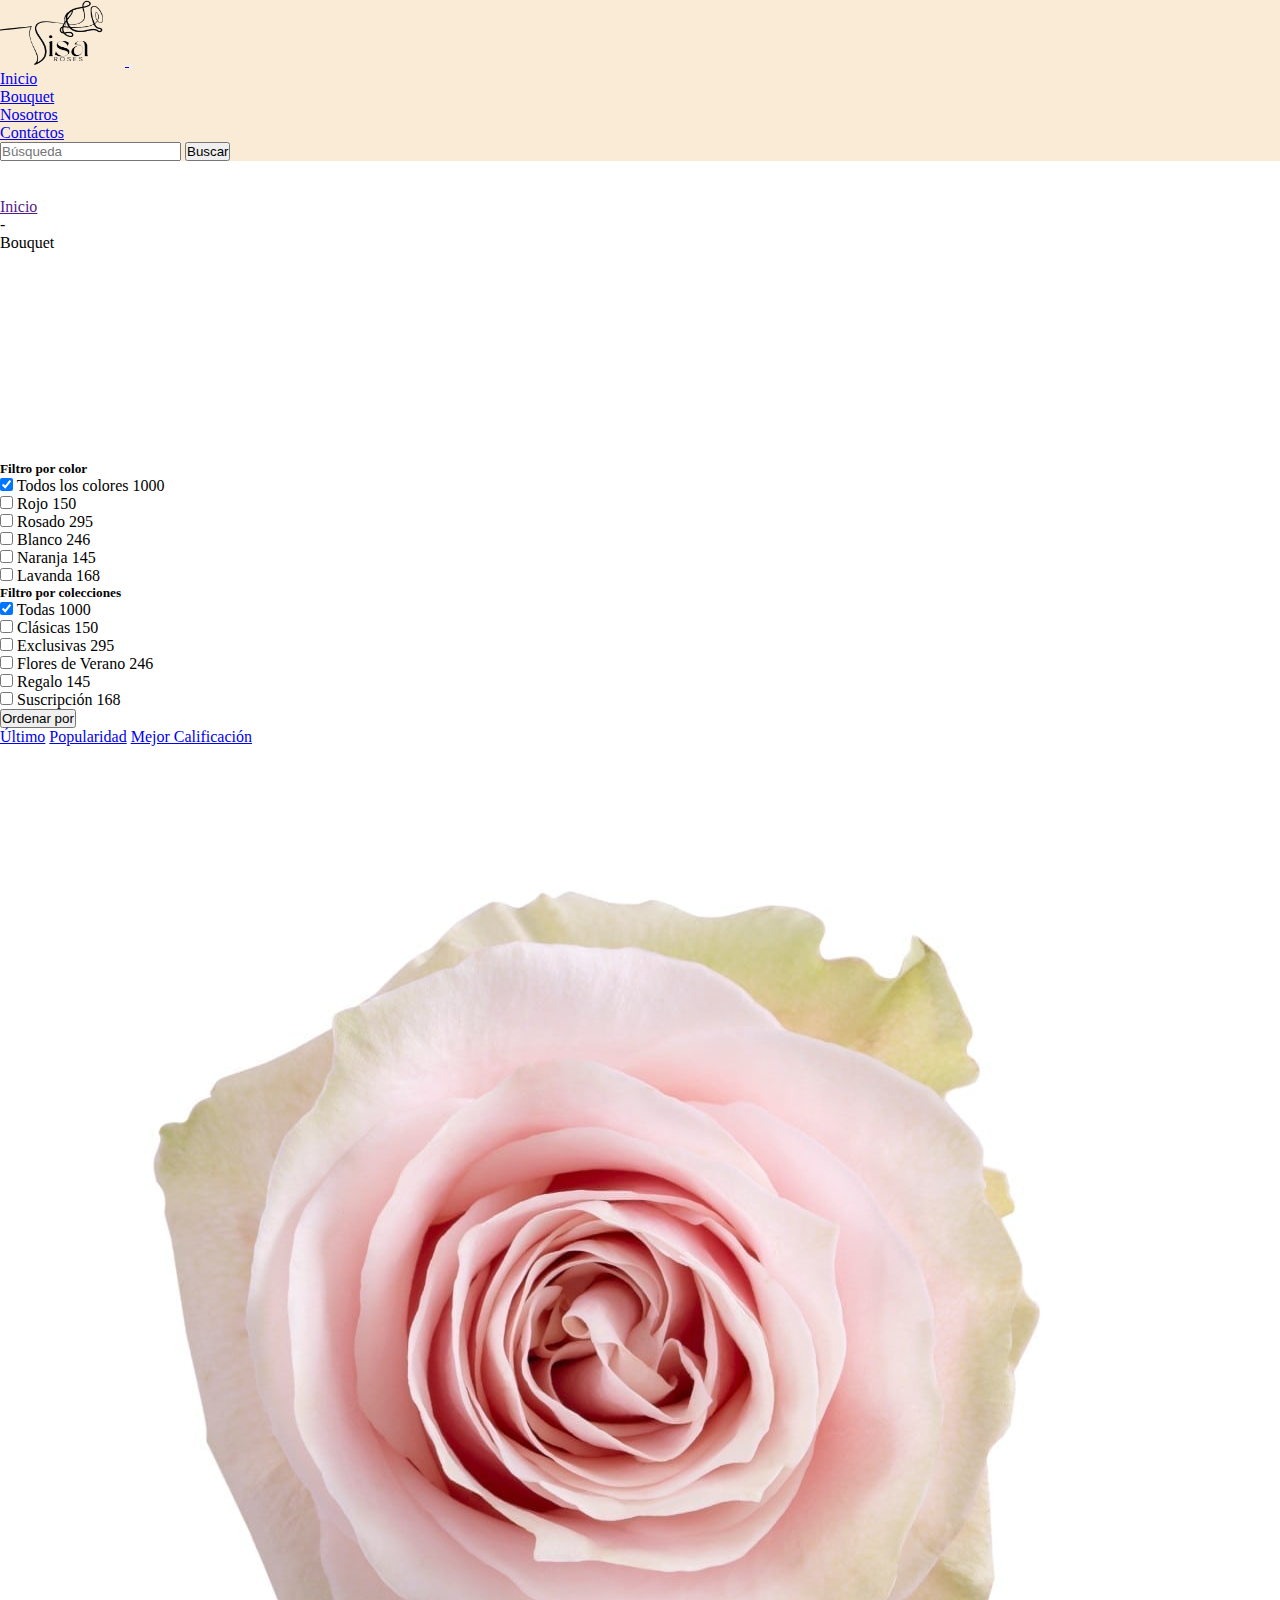
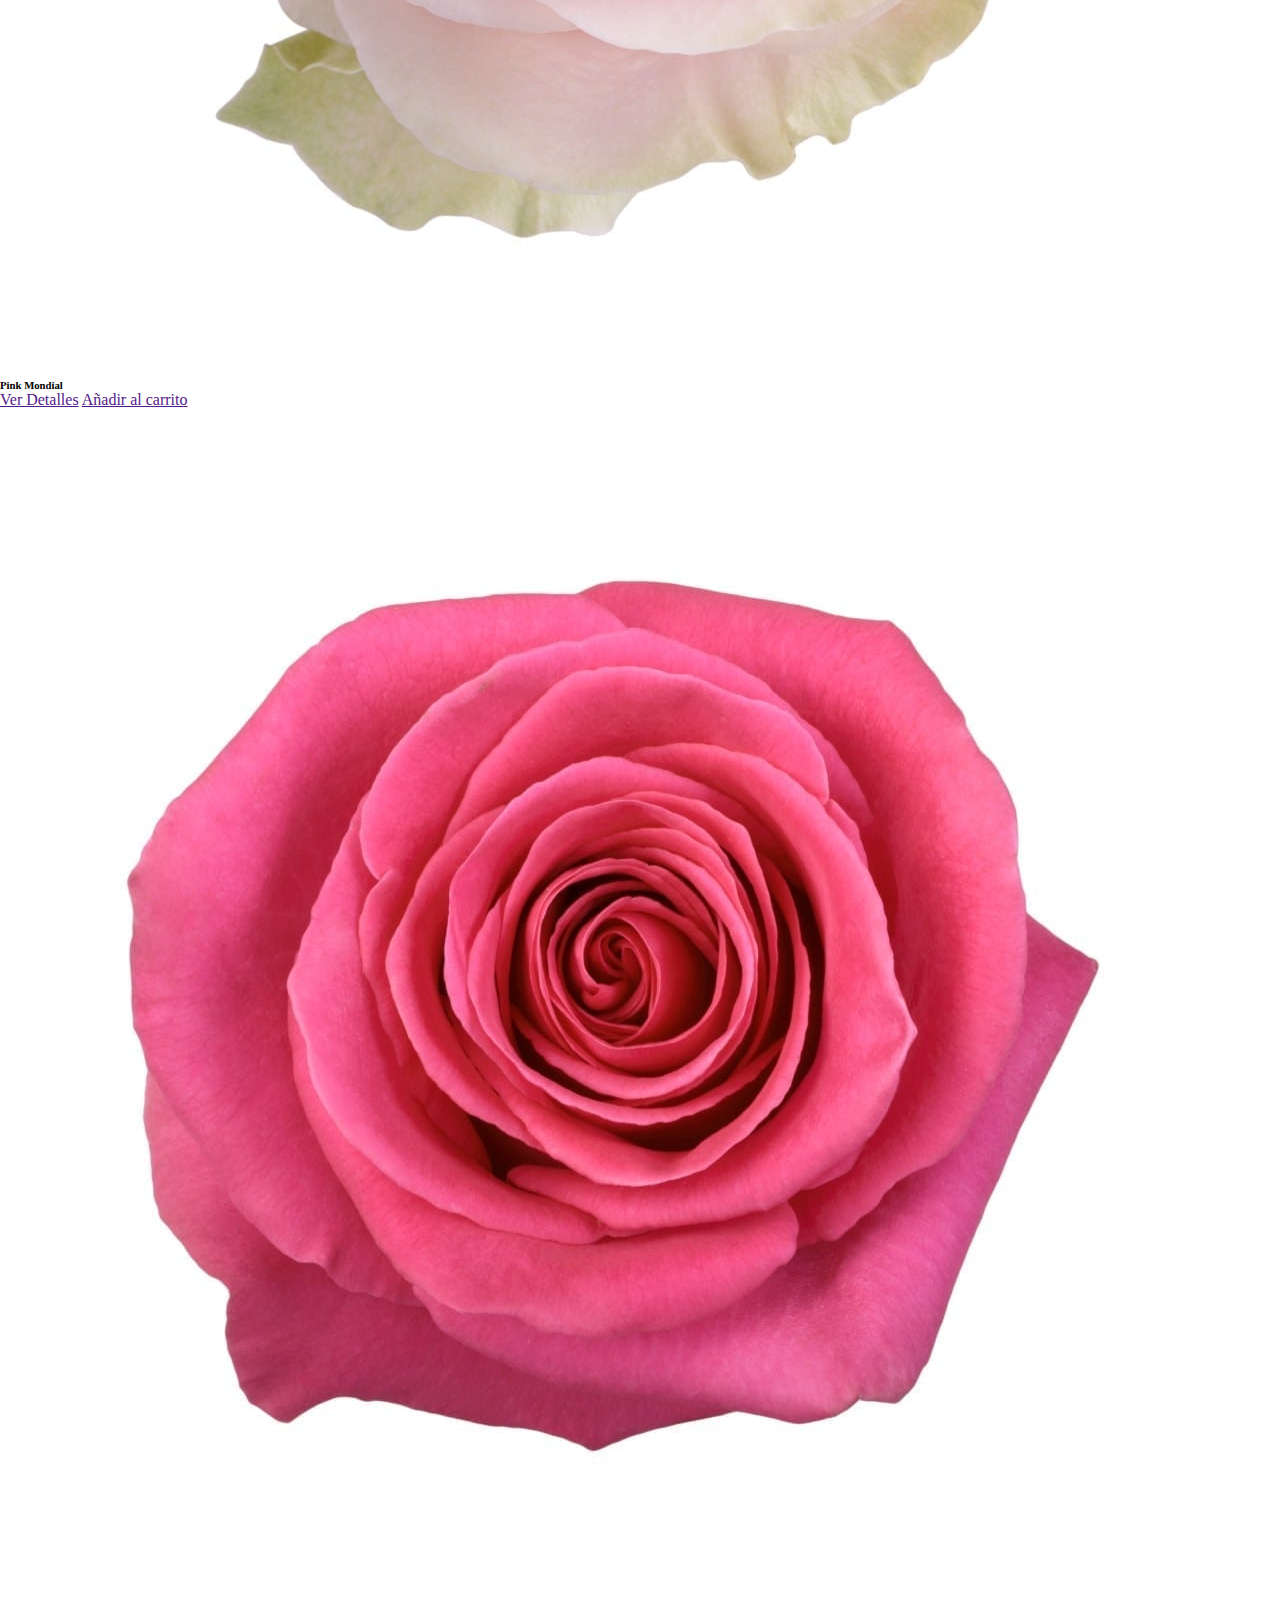
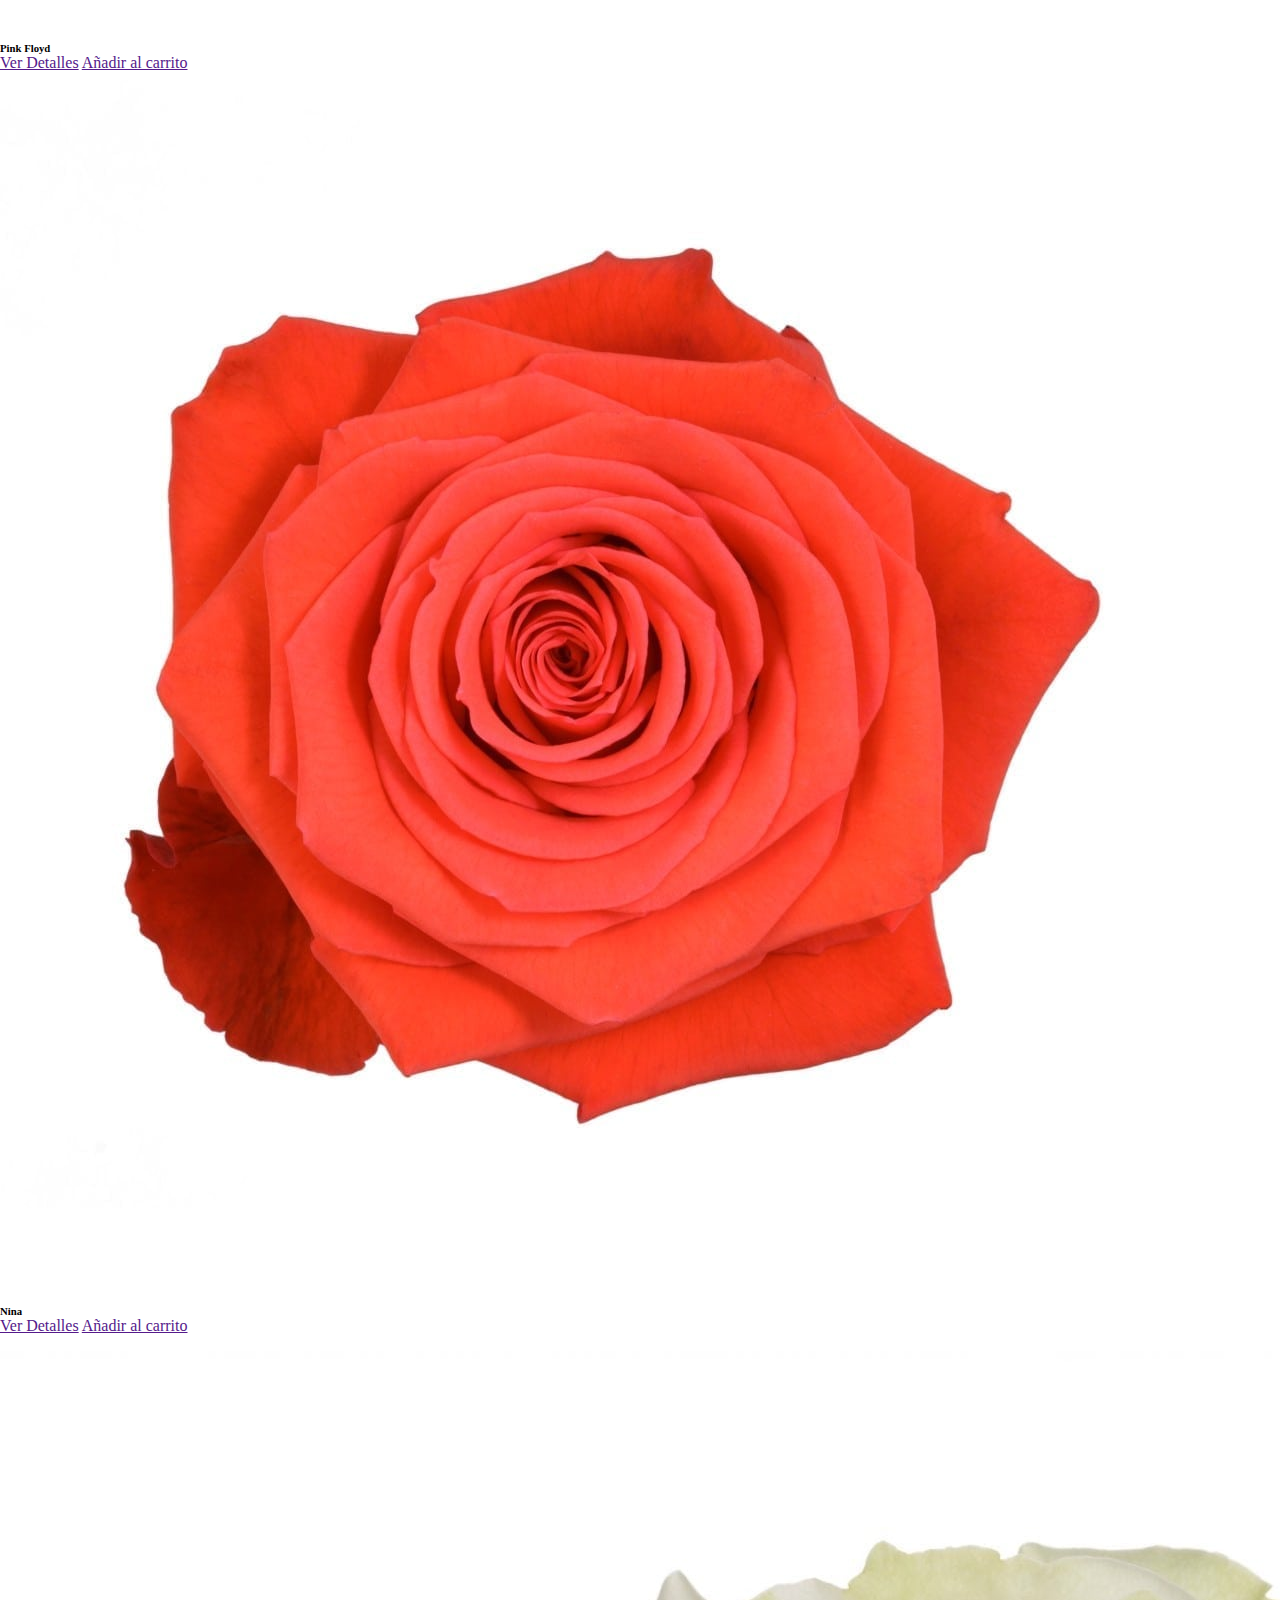
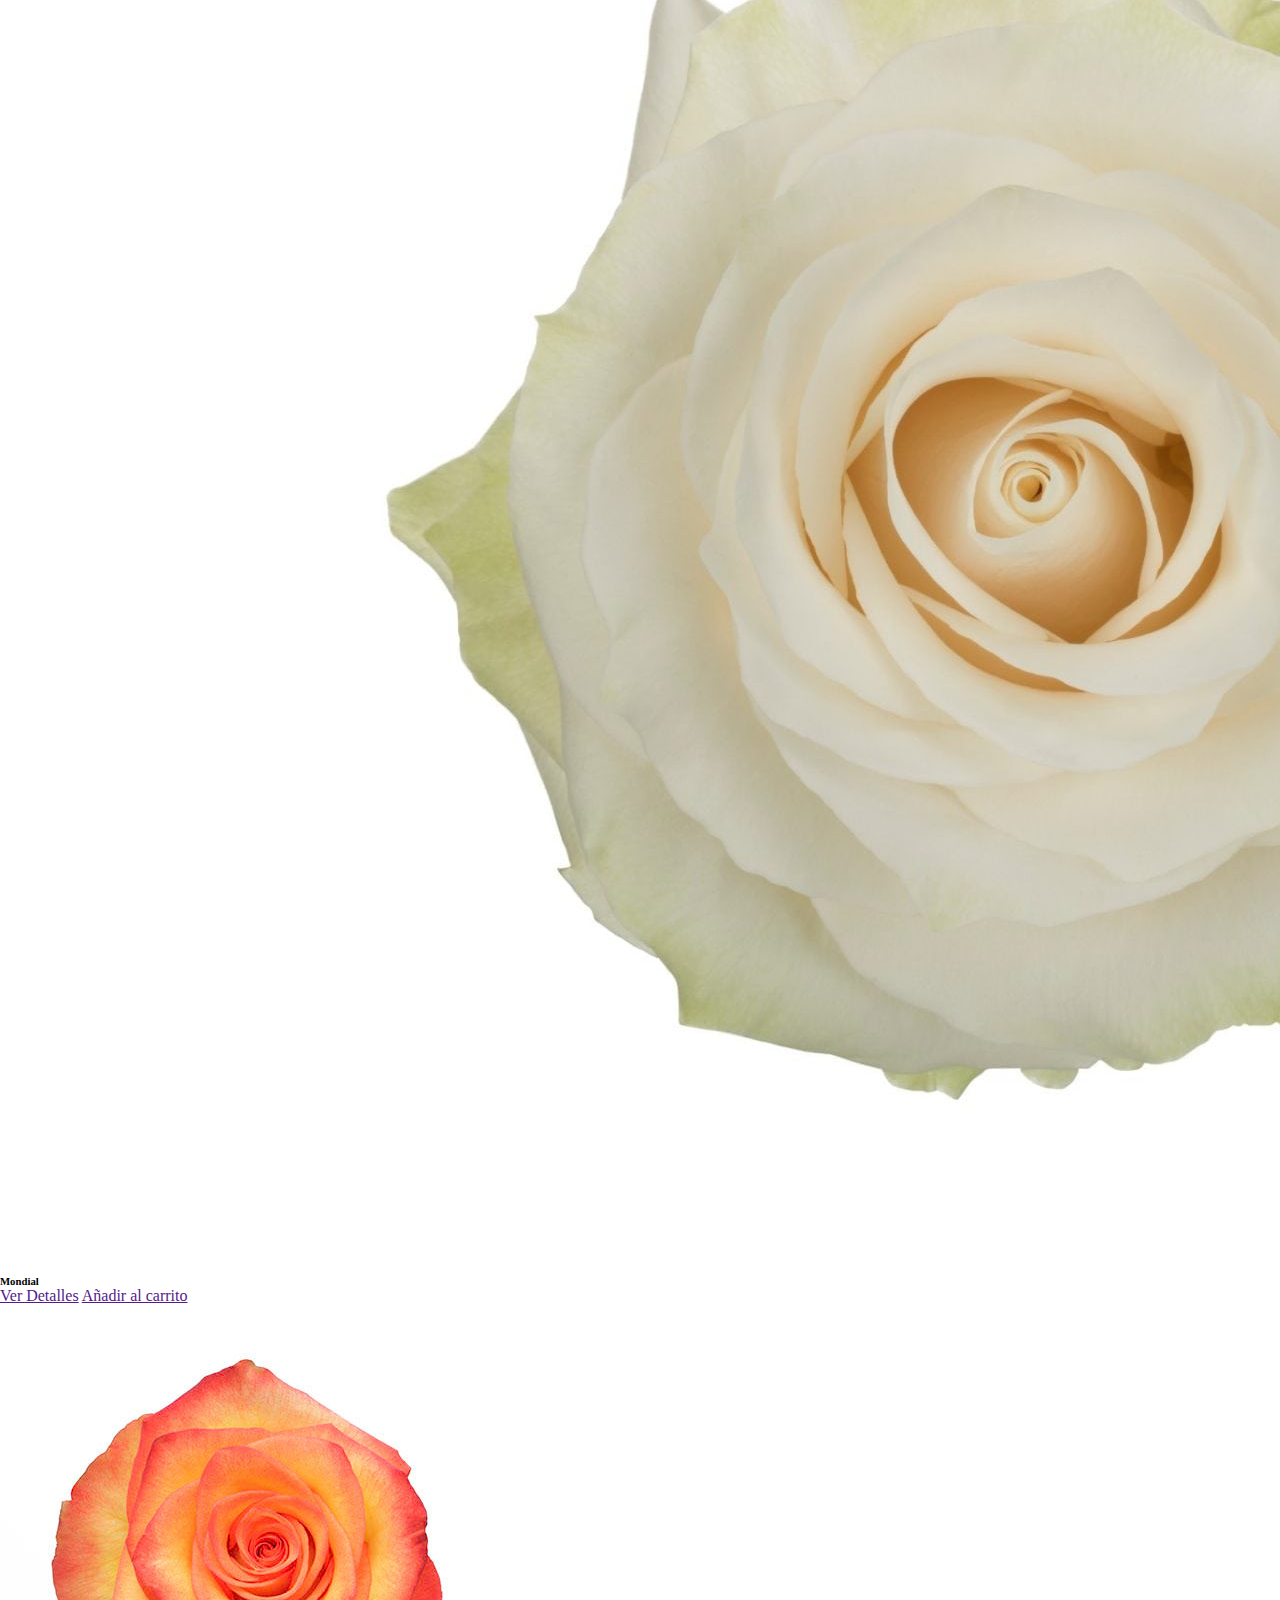
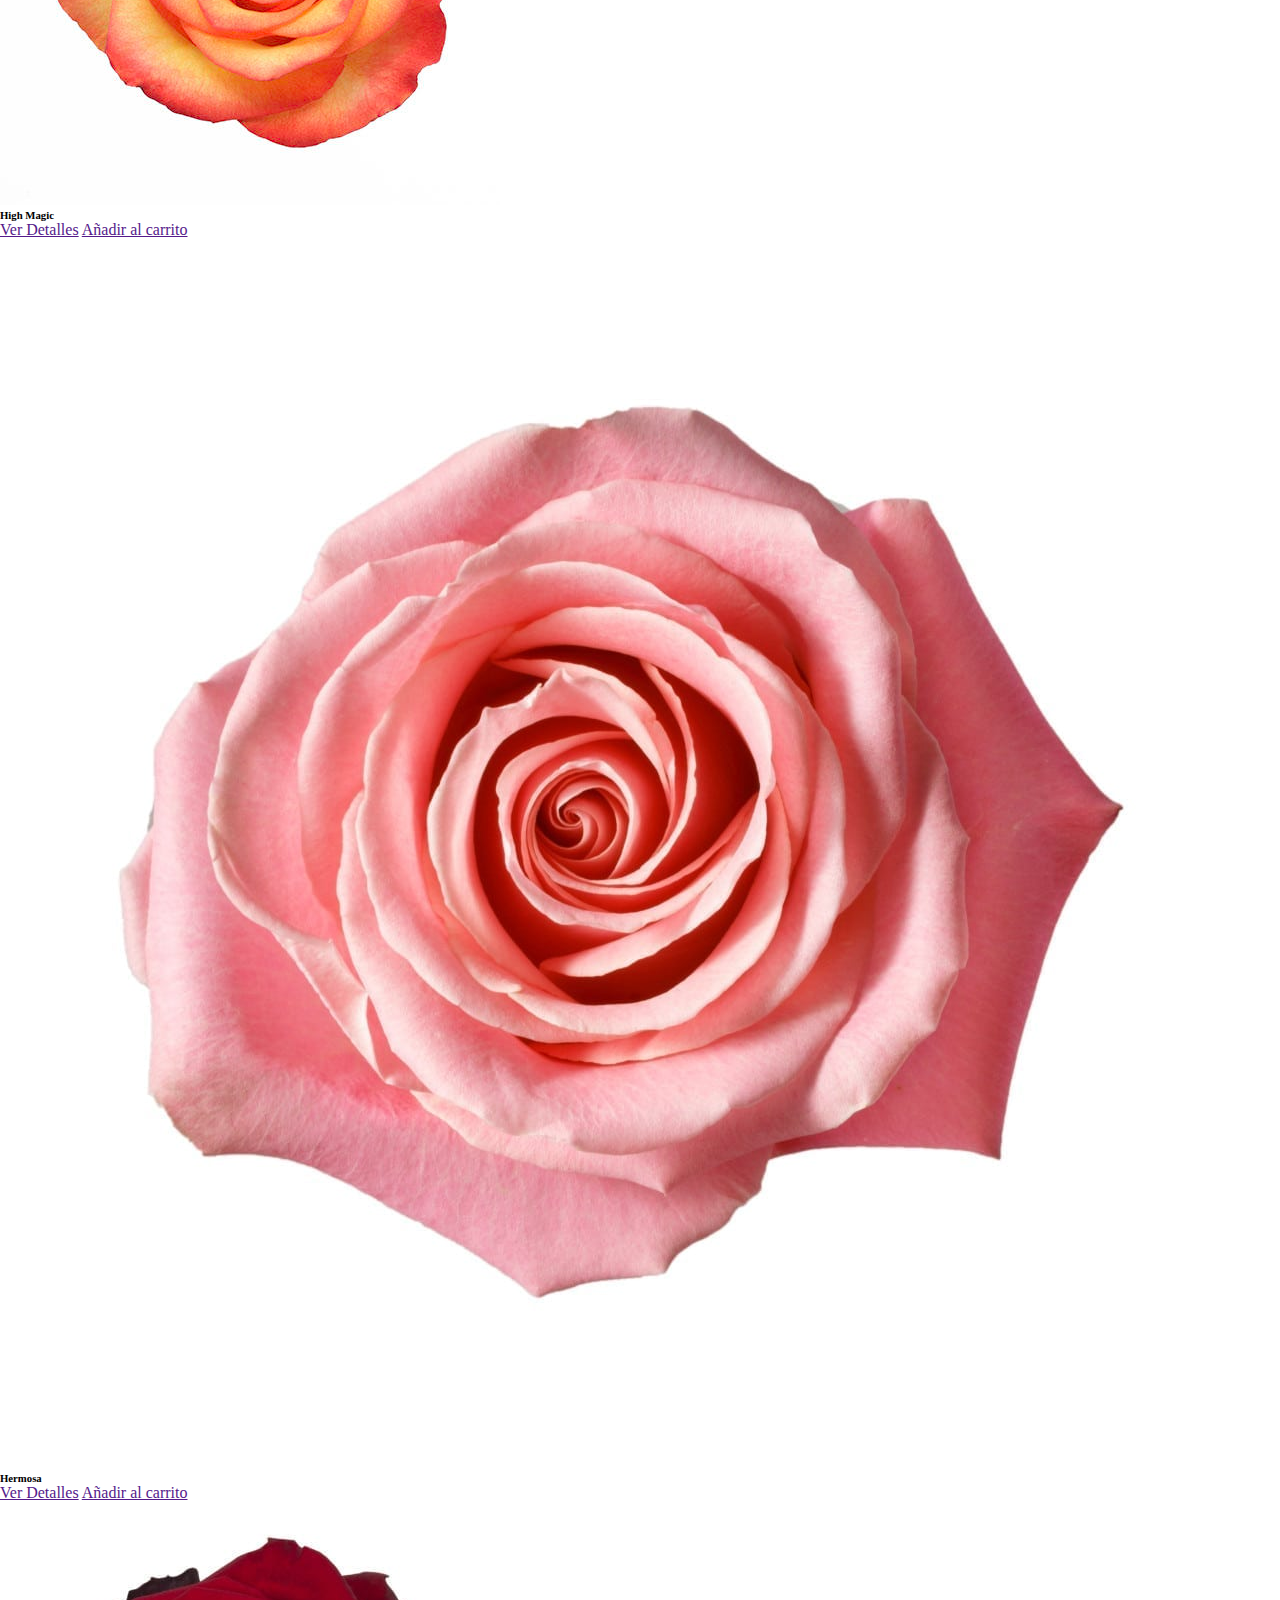
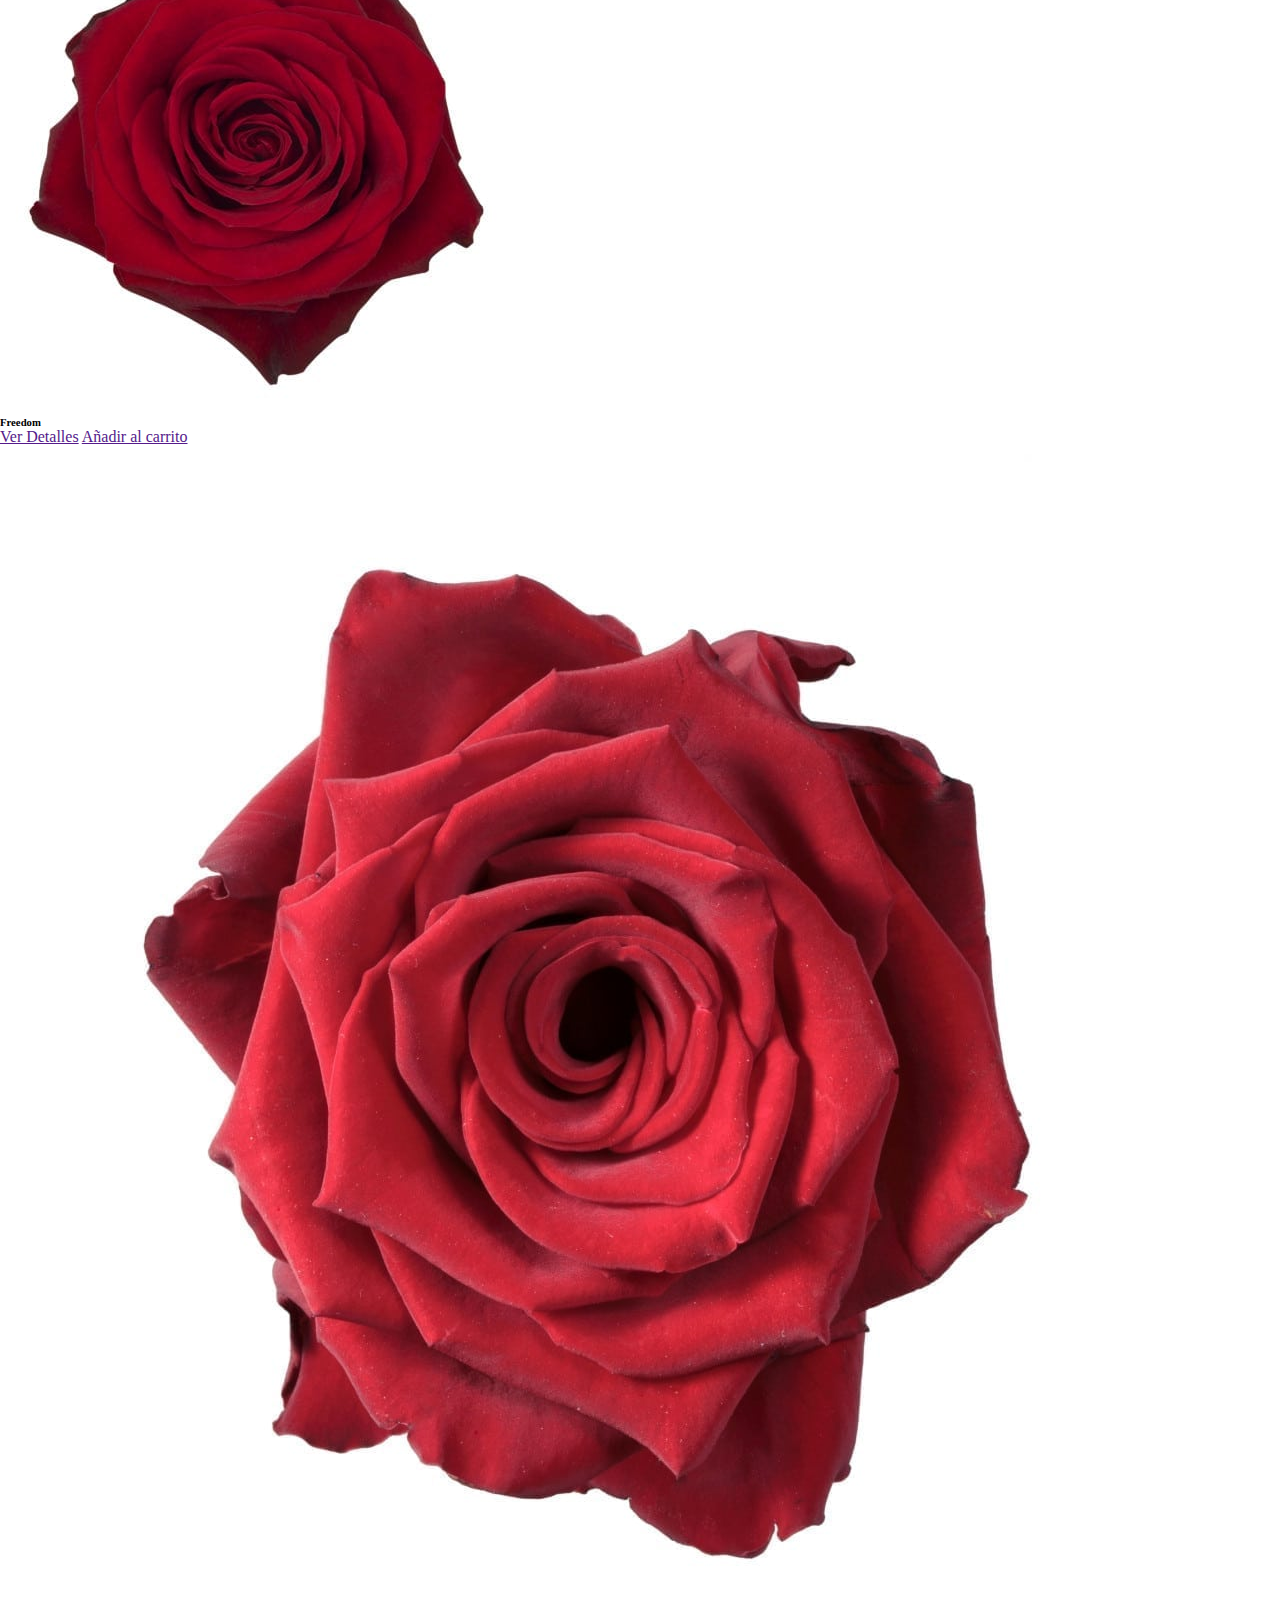
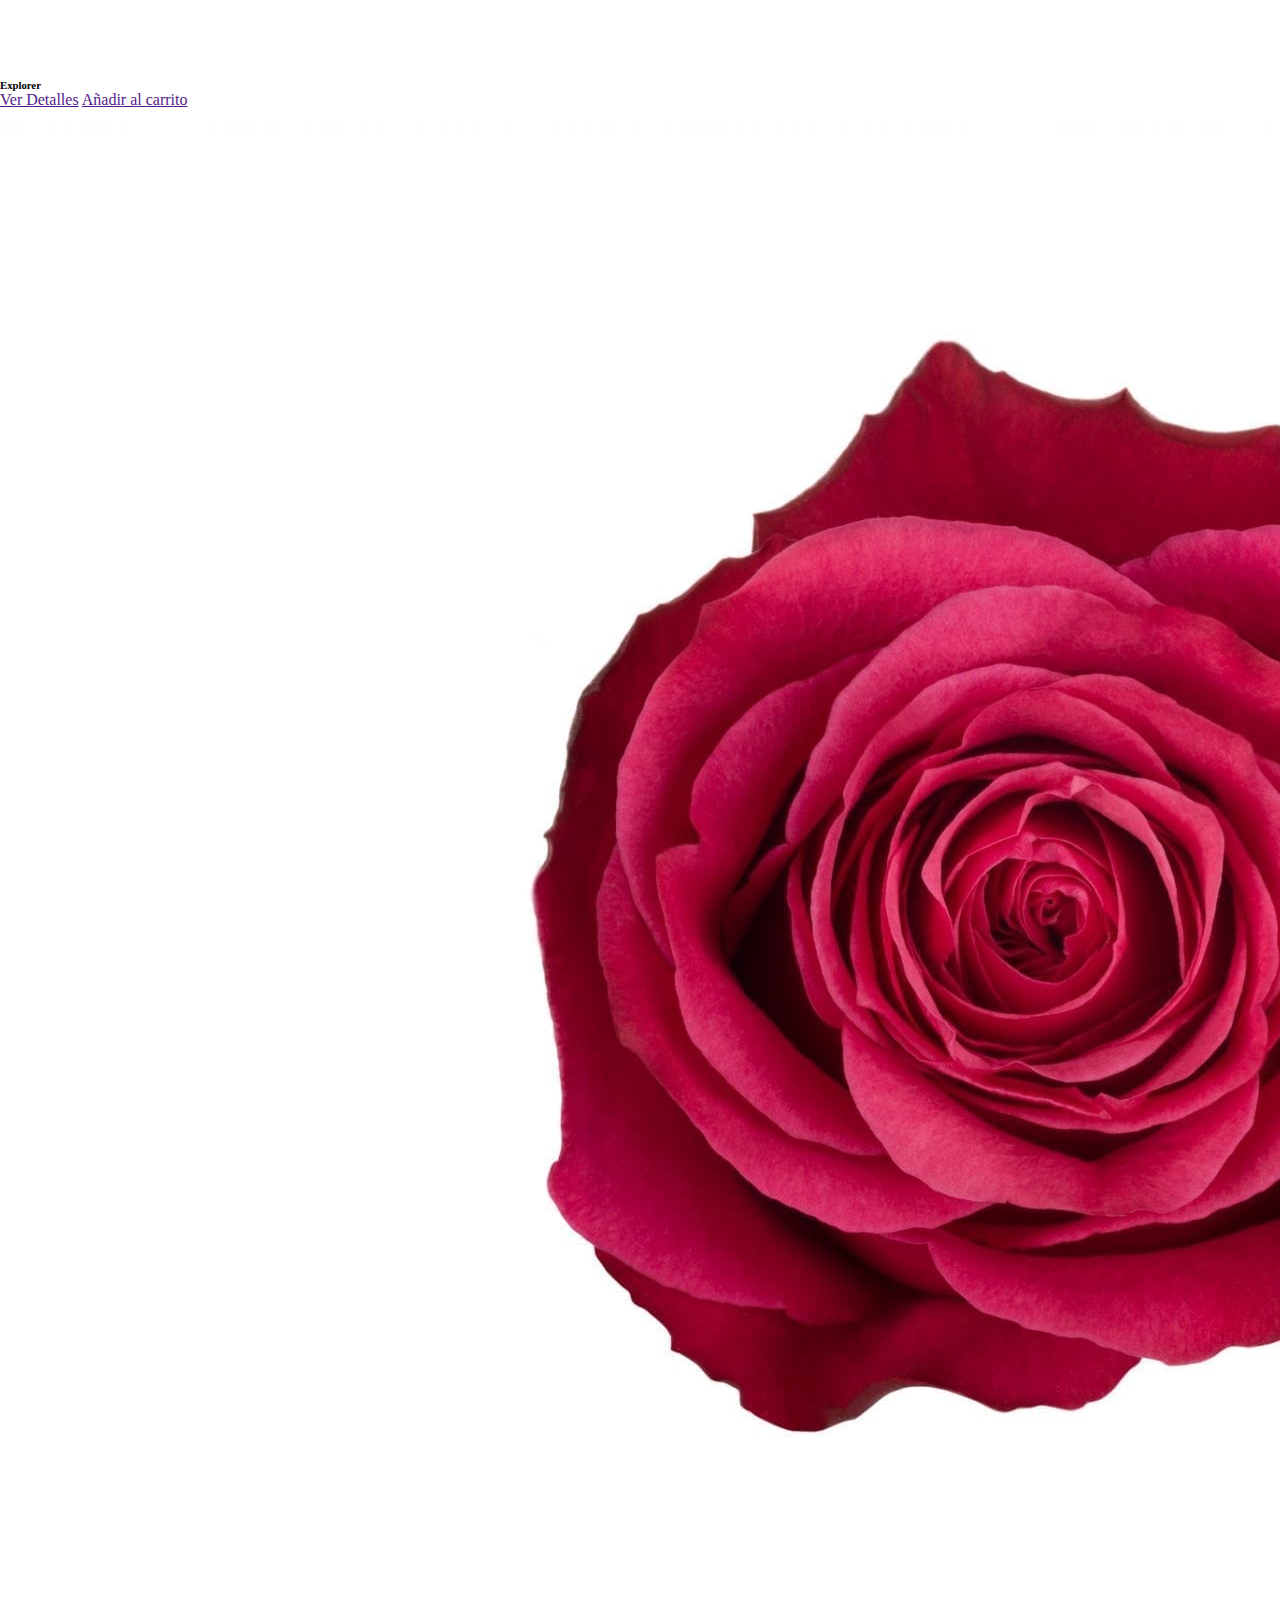
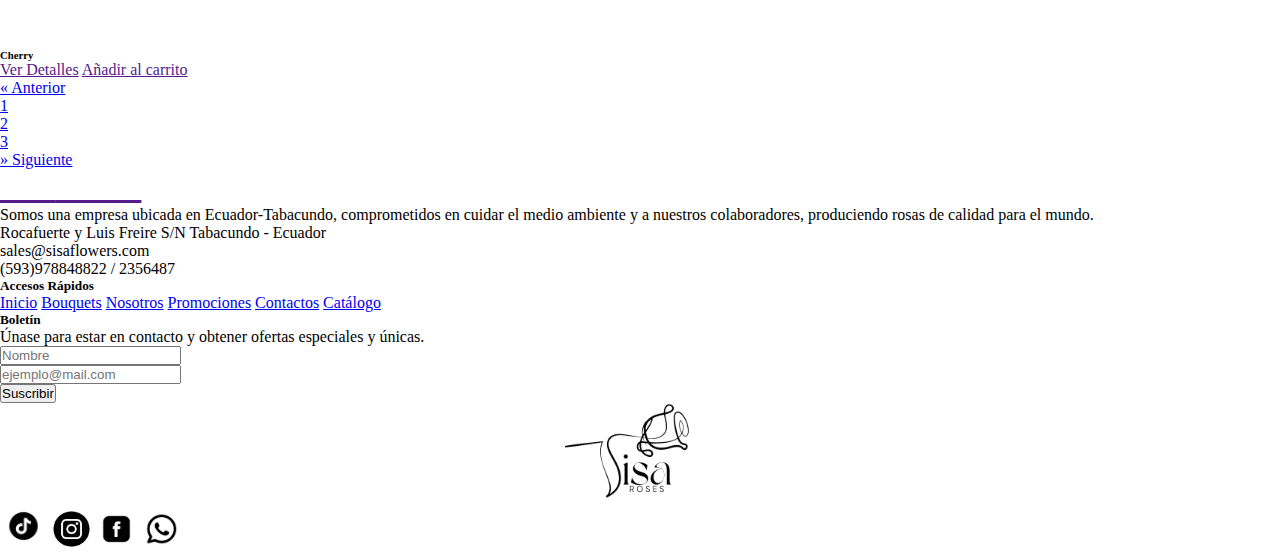
<file: sections/catalogo.html>
<!DOCTYPE html>
<html lang="en">

<head>
    <meta charset="UTF-8">
    <meta http-equiv="X-UA-Compatible" content="IE=edge">
    <meta name="viewport" content="width=device-width, initial-scale=1.0">
    <link href="https://cdn.jsdelivr.net/npm/bootstrap@5.2.3/dist/css/bootstrap.min.css" rel="stylesheet" integrity="sha384-rbsA2VBKQhggwzxH7pPCaAqO46MgnOM80zW1RWuH61DGLwZJEdK2Kadq2F9CUG65" crossorigin="anonymous">
    <title>Sisa Roses</title>
    <link rel="stylesheet" href="../estilo/style.css">
</head>
<body>
    <header class="navbar navbar-expand-lg bg-light sticky-top">
        <div class="container">
            <a class="navbar-brand" href="../index.html">
                <img src="../image/Sisa_Roses-removebg-preview.png" height="66px" width="115px" class="inicio" alt="">
            </a>
            <button class="navbar-toggler" type="button" data-bs-toggle="collapse" data-bs-target="#navbarSupportedContent" aria-controls="navbarSupportedContent" aria-expanded="false" aria-label="Toggle navigation">
            <span class="navbar-toggler-icon"></span>
            </button>
            <div class="collapse navbar-collapse" id="navbarSupportedContent">
                <ul class="navbar-nav me-auto mb-2 mb-lg-0">
                    <li class="nav-item">
                        <a class="nav-link active" aria-current="page" href="../index.html">Inicio</a>
                    </li>
                    <li class="nav-item">
                        <a class="nav-link" href="../sections/arreglos.html">Bouquet</a>
                    </li>                       
                    <li class="nav-item">
                        <a class="nav-link" href="../sections/nosotros.html">Nosotros</a>
                    </li>
                    <li class="nav-item">
                        <a class="nav-link" href="../sections/contacto.html">Contáctos</a>
                    </li>
                </ul>
                <form class="d-flex" role="Búsqueda">
                <input class="form-control me-2" type="Búsqueda" placeholder="Búsqueda" aria-label="Búsqueda">
                <button class="btn btn-outline-success" type="submit">Buscar</button>
                </form>
            </div>
        </div>
</header>
    <div class="container-fluid bg-secondary mb-5">
        <div class="cinicio d-flex flex-column align-items-center justify-content-center" style="min-height: 300px">
            <h1 class="font-weight-semi-bold text-uppercase mb-3">Nuestros Productos</h1>
            <div class="d-inline-flex">
                <p class="m-0"><a href="">Inicio</a></p>
                <p class="m-0 px-2">-</p>
                <p class="m-0">Bouquet</p>
            </div>
        </div>
    </div>

    <div class="container-fluid pt-5">
        <div class="row px-xl-5">
            <div class="col-lg-3 col-md-12">
                <div class="border-bottom mb-4 pb-4">
                    <h5 class="font-weight-semi-bold mb-4">Filtro por color</h5>
                    <form>
                        <div class="custom-control custom-checkbox d-flex align-items-center justify-content-between mb-3">
                            <input type="checkbox" class="custom-control-input" checked id="color-all">
                            <label class="custom-control-label" for="price-all">Todos los colores</label>
                            <span class="badge border font-weight-normal">1000</span>
                        </div>
                        <div class="custom-control custom-checkbox d-flex align-items-center justify-content-between mb-3">
                            <input type="checkbox" class="custom-control-input" id="color-1">
                            <label class="custom-control-label" for="color-1">Rojo</label>
                            <span class="badge border font-weight-normal">150</span>
                        </div>
                        <div class="custom-control custom-checkbox d-flex align-items-center justify-content-between mb-3">
                            <input type="checkbox" class="custom-control-input" id="color-2">
                            <label class="custom-control-label" for="color-2">Rosado</label>
                            <span class="badge border font-weight-normal">295</span>
                        </div>
                        <div class="custom-control custom-checkbox d-flex align-items-center justify-content-between mb-3">
                            <input type="checkbox" class="custom-control-input" id="color-3">
                            <label class="custom-control-label" for="color-3">Blanco</label>
                            <span class="badge border font-weight-normal">246</span>
                        </div>
                        <div class="custom-control custom-checkbox d-flex align-items-center justify-content-between mb-3">
                            <input type="checkbox" class="custom-control-input" id="color-4">
                            <label class="custom-control-label" for="color-4">Naranja</label>
                            <span class="badge border font-weight-normal">145</span>
                        </div>
                        <div class="custom-control custom-checkbox d-flex align-items-center justify-content-between">
                            <input type="checkbox" class="custom-control-input" id="color-5">
                            <label class="custom-control-label" for="color-5">Lavanda</label>
                            <span class="badge border font-weight-normal">168</span>
                        </div>
                    </form>
                </div>

                <div class="mb-5">
                    <h5 class="font-weight-semi-bold mb-4">Filtro por colecciones</h5>
                    <form>
                        <div class="custom-control custom-checkbox d-flex align-items-center justify-content-between mb-3">
                            <input type="checkbox" class="custom-control-input" checked id="size-all">
                            <label class="custom-control-label" for="size-all">Todas</label>
                            <span class="badge border font-weight-normal">1000</span>
                        </div>
                        <div class="custom-control custom-checkbox d-flex align-items-center justify-content-between mb-3">
                            <input type="checkbox" class="custom-control-input" id="size-1">
                            <label class="custom-control-label" for="size-1">Clásicas</label>
                            <span class="badge border font-weight-normal">150</span>
                        </div>
                        <div class="custom-control custom-checkbox d-flex align-items-center justify-content-between mb-3">
                            <input type="checkbox" class="custom-control-input" id="size-2">
                            <label class="custom-control-label" for="size-2">Exclusivas</label>
                            <span class="badge border font-weight-normal">295</span>
                        </div>
                        <div class="custom-control custom-checkbox d-flex align-items-center justify-content-between mb-3">
                            <input type="checkbox" class="custom-control-input" id="size-3">
                            <label class="custom-control-label" for="size-3">Flores de Verano</label>
                            <span class="badge border font-weight-normal">246</span>
                        </div>
                        <div class="custom-control custom-checkbox d-flex align-items-center justify-content-between mb-3">
                            <input type="checkbox" class="custom-control-input" id="size-4">
                            <label class="custom-control-label" for="size-4">Regalo</label>
                            <span class="badge border font-weight-normal">145</span>
                        </div>
                        <div class="custom-control custom-checkbox d-flex align-items-center justify-content-between">
                            <input type="checkbox" class="custom-control-input" id="size-5">
                            <label class="custom-control-label" for="size-5">Suscripción</label>
                            <span class="badge border font-weight-normal">168</span>
                        </div>
                    </form>
                </div>
            </div>

            <div class="col-lg-9 col-md-12">
                <div class="row pb-3">
                    <div class="col-12 pb-1">
                        <div class="d-flex align-items-center justify-content-between mb-4">
                            <div class="dropdown ml-4">
                                <button class="btn border dropdown-toggle" type="button" id="triggerId" data-toggle="dropdown" aria-haspopup="true"
                                        aria-expanded="false">
                                        Ordenar por
                                        </button>
                                <div class="dropdown-menu dropdown-menu-right" aria-labelledby="triggerId">
                                    <a class="dropdown-item" href="#">Último</a>
                                    <a class="dropdown-item" href="#">Popularidad</a>
                                    <a class="dropdown-item" href="#">Mejor Calificación</a>
                                </div>
                            </div>
                        </div>
                    </div>
                    <div class="col-lg-4 col-md-6 col-sm-12 pb-1">
                        <div class="card product-item border-0 mb-4">
                            <div class="card-header product-img position-relative overflow-hidden bg-transparent border p-0">
                                <img class="img-fluid w-100" src="../image/Pink Mondial1.jpg" alt="">
                            </div>
                            <div class="card-body border-left border-right text-center p-0 pt-4 pb-3">
                                <h6 class="text-truncate mb-3">Pink Mondial</h6>
                            </div>
                            <div class="card-footer d-flex justify-content-between bg-light border">
                                <a href="" class="btn btn-sm text-dark p-0"><i class="fas fa-eye text-primary mr-1"></i>Ver Detalles</a>
                                <a href="" class="btn btn-sm text-dark p-0"><i class="fas fa-shopping-cart text-primary mr-1"></i>Añadir al carrito</a>
                            </div>
                        </div>
                    </div>
                    <div class="col-lg-4 col-md-6 col-sm-12 pb-1">
                        <div class="card product-item border-0 mb-4">
                            <div class="card-header product-img position-relative overflow-hidden bg-transparent border p-0">
                                <img class="img-fluid w-100" src="../image/Pink Floyd1.jpg" alt="">
                            </div>
                            <div class="card-body border-left border-right text-center p-0 pt-4 pb-3">
                                <h6 class="text-truncate mb-3">Pink Floyd</h6>
                            </div>
                            <div class="card-footer d-flex justify-content-between bg-light border">
                                <a href="" class="btn btn-sm text-dark p-0"><i class="fas fa-eye text-primary mr-1"></i>Ver Detalles</a>
                                <a href="" class="btn btn-sm text-dark p-0"><i class="fas fa-shopping-cart text-primary mr-1"></i>Añadir al carrito</a>
                            </div>
                        </div>
                    </div>
                    <div class="col-lg-4 col-md-6 col-sm-12 pb-1">
                        <div class="card product-item border-0 mb-4">
                            <div class="card-header product-img position-relative overflow-hidden bg-transparent border p-0">
                                <img class="img-fluid w-100" src="../image/Nina1.jpg" alt="">
                            </div>
                            <div class="card-body border-left border-right text-center p-0 pt-4 pb-3">
                                <h6 class="text-truncate mb-3">Nina</h6>
                            </div>
                            <div class="card-footer d-flex justify-content-between bg-light border">
                                <a href="" class="btn btn-sm text-dark p-0"><i class="fas fa-eye text-primary mr-1"></i>Ver Detalles</a>
                                <a href="" class="btn btn-sm text-dark p-0"><i class="fas fa-shopping-cart text-primary mr-1"></i>Añadir al carrito</a>
                            </div>
                        </div>
                    </div>
                    <div class="col-lg-4 col-md-6 col-sm-12 pb-1">
                        <div class="card product-item border-0 mb-4">
                            <div class="card-header product-img position-relative overflow-hidden bg-transparent border p-0">
                                <img class="img-fluid w-100" src="../image/Mondial1.jpg"  alt="">
                            </div>
                            <div class="card-body border-left border-right text-center p-0 pt-4 pb-3">
                                <h6 class="text-truncate mb-3">Mondial</h6>
                            </div>
                            <div class="card-footer d-flex justify-content-between bg-light border">
                                <a href="" class="btn btn-sm text-dark p-0"><i class="fas fa-eye text-primary mr-1"></i>Ver Detalles</a>
                                <a href="" class="btn btn-sm text-dark p-0"><i class="fas fa-shopping-cart text-primary mr-1"></i>Añadir al carrito</a>
                            </div>
                        </div>
                    </div>
                    <div class="col-lg-4 col-md-6 col-sm-12 pb-1">
                        <div class="card product-item border-0 mb-4">
                            <div class="card-header product-img position-relative overflow-hidden bg-transparent border p-0">
                                <img class="img-fluid w-100" src="../image/High Magic1.jpg" alt="">
                            </div>
                            <div class="card-body border-left border-right text-center p-0 pt-4 pb-3">
                                <h6 class="text-truncate mb-3">High Magic</h6>
                            </div>
                            <div class="card-footer d-flex justify-content-between bg-light border">
                                <a href="" class="btn btn-sm text-dark p-0"><i class="fas fa-eye text-primary mr-1"></i>Ver Detalles</a>
                                <a href="" class="btn btn-sm text-dark p-0"><i class="fas fa-shopping-cart text-primary mr-1"></i>Añadir al carrito</a>
                            </div>
                        </div>
                    </div>
                    <div class="col-lg-4 col-md-6 col-sm-12 pb-1">
                        <div class="card product-item border-0 mb-4">
                            <div class="card-header product-img position-relative overflow-hidden bg-transparent border p-0">
                                <img class="img-fluid w-100" src="../image/Hermosa1.jpg" alt="">
                            </div>
                            <div class="card-body border-left border-right text-center p-0 pt-4 pb-3">
                                <h6 class="text-truncate mb-3">Hermosa</h6>
                            </div>
                            <div class="card-footer d-flex justify-content-between bg-light border">
                                <a href="" class="btn btn-sm text-dark p-0"><i class="fas fa-eye text-primary mr-1"></i>Ver Detalles</a>
                                <a href="" class="btn btn-sm text-dark p-0"><i class="fas fa-shopping-cart text-primary mr-1"></i>Añadir al carrito</a>
                            </div>
                        </div>
                    </div>
                    <div class="col-lg-4 col-md-6 col-sm-12 pb-1">
                        <div class="card product-item border-0 mb-4">
                            <div class="card-header product-img position-relative overflow-hidden bg-transparent border p-0">
                                <img class="img-fluid w-100" src="../image/Freedom1.jpg" alt="">
                            </div>
                            <div class="card-body border-left border-right text-center p-0 pt-4 pb-3">
                                <h6 class="text-truncate mb-3">Freedom</h6>
                            </div>
                            <div class="card-footer d-flex justify-content-between bg-light border">
                                <a href="" class="btn btn-sm text-dark p-0"><i class="fas fa-eye text-primary mr-1"></i>Ver Detalles</a>
                                <a href="" class="btn btn-sm text-dark p-0"><i class="fas fa-shopping-cart text-primary mr-1"></i>Añadir al carrito</a>
                            </div>
                        </div>
                    </div>
                    <div class="col-lg-4 col-md-6 col-sm-12 pb-1">
                        <div class="card product-item border-0 mb-4">
                            <div class="card-header product-img position-relative overflow-hidden bg-transparent border p-0">
                                <img class="img-fluid w-100" src="../image/Explorer1.jpg" alt="">
                            </div>
                            <div class="card-body border-left border-right text-center p-0 pt-4 pb-3">
                                <h6 class="text-truncate mb-3">Explorer</h6>
                            </div>
                            <div class="card-footer d-flex justify-content-between bg-light border">
                                <a href="" class="btn btn-sm text-dark p-0"><i class="fas fa-eye text-primary mr-1"></i>Ver Detalles</a>
                                <a href="" class="btn btn-sm text-dark p-0"><i class="fas fa-shopping-cart text-primary mr-1"></i>Añadir al carrito</a>
                            </div>
                        </div>
                    </div>
                    <div class="col-lg-4 col-md-6 col-sm-12 pb-1">
                        <div class="card product-item border-0 mb-4">
                            <div class="card-header product-img position-relative overflow-hidden bg-transparent border p-0">
                                <img class="img-fluid w-100" src="../image/Cherry O1.jpg" alt="">
                            </div>
                            <div class="card-body border-left border-right text-center p-0 pt-4 pb-3">
                                <h6 class="text-truncate mb-3">Cherry</h6>
                            </div>
                            <div class="card-footer d-flex justify-content-between bg-light border">
                                <a href="" class="btn btn-sm text-dark p-0"><i class="fas fa-eye text-primary mr-1"></i>Ver Detalles</a>
                                <a href="" class="btn btn-sm text-dark p-0"><i class="fas fa-shopping-cart text-primary mr-1"></i>Añadir al carrito</a>
                            </div>
                        </div>
                    </div>
                    <div class="col-12 pb-1">
                        <nav aria-label="Page navigation">
                            <ul class="pagination justify-content-center mb-3">
                                <li class="page-item disabled">
                                    <a class="page-link" href="#" aria-label="Previous">
                                        <span aria-hidden="true">&laquo;</span>
                                        <span class="sr-only">Anterior</span>
                                    </a>
                                </li>
                                <li class="page-item active"><a class="page-link" href="#">1</a></li>
                                <li class="page-item"><a class="page-link" href="#">2</a></li>
                                <li class="page-item"><a class="page-link" href="#">3</a></li>
                                <li class="page-item">
                                    <a class="page-link" href="#" aria-label="Next">
                                        <span aria-hidden="true">&raquo;</span>
                                        <span class="sr-only">Siguiente</span>
                                    </a>
                                </li>
                            </ul>
                        </nav>
                    </div>
                </div>
            </div>
        </div>
    </div>

    <div class="fotcat container-fluid bg-secondary text-dark mt-1 pt-1">
        <div class="row px-xl-5 pt-5">
            <div class="col-lg-4 col-md-12 mb-5 pr-3 pr-xl-5">
                <a href="" class="text-decoration-none">
                    <h1 class="mb-4 display-5 font-weight-semi-bold"><span class="text-primary font-weight-bold border border-white px-3 mr-1">Sisa</span> Roses</h1>
                </a>
                <p>Somos una empresa ubicada en Ecuador-Tabacundo, comprometidos en cuidar el medio ambiente y a nuestros colaboradores, produciendo rosas de calidad para el mundo.</p>
                <p class="mb-2"><i class="fa fa-map-marker-alt text-primary mr-3"></i>Rocafuerte y Luis Freire S/N Tabacundo - Ecuador</p>
                <p class="mb-2"><i class="fa fa-envelope text-primary mr-3"></i>sales@sisaflowers.com</p>
                <p class="mb-0"><i class="fa fa-phone-alt text-primary mr-3"></i>(593)978848822 / 2356487</p>
            </div>
            <div class="col-lg-8 col-md-12">
                <div class="row">
                    <div class="col-md-4 mb-5">
                        <h5 class="font-weight-bold text-dark mb-4">Accesos Rápidos</h5>
                        <div class="d-flex flex-column justify-content-start">
                            <a class="text-dark mb-2" href="index.html"><i class="fa fa-angle-right mr-2"></i>Inicio</a>
                            <a class="text-dark mb-2" href="shop.html"><i class="fa fa-angle-right mr-2"></i>Bouquets</a>
                            <a class="text-dark mb-2" href="detail.html"><i class="fa fa-angle-right mr-2"></i>Nosotros</a>
                            <a class="text-dark mb-2" href="cart.html"><i class="fa fa-angle-right mr-2"></i>Promociones</a>
                            <a class="text-dark mb-2" href="checkout.html"><i class="fa fa-angle-right mr-2"></i>Contactos</a>
                            <a class="text-dark" href="contact.html"><i class="fa fa-angle-right mr-2"></i>Catálogo</a>
                        </div>
                    </div>
                    <div class="col-md-4 mb-5">
                        <h5 class="font-weight-bold text-dark mb-4">Boletín</h5>
                        <p>Únase para estar en contacto y obtener ofertas especiales y únicas.</p>
                        <form action="">
                            <div class="form-group">
                                <input type="text" class="form-control border-0 py-1" placeholder="Nombre" required="required" />
                            </div>
                            <div class="form-group">
                                <input type="email" class="form-control border-0 mt-1 py-1" placeholder="ejemplo@mail.com"
                                    required="required" />
                            </div>
                            <div>
                                <button type="submit" class="btn btn-dark mt-2">Suscribir</button>
                            </div>
                        </form>
                    </div>
                </div>
            </div>
        </div>
    </div>
    <div class="logf"><img src="../image/Sisa_Roses-removebg-preview.png" width="150px" height="96" alt=""></div>
        <div class="row">
            <a href="#" class="col-2 offset-2"><img src="../image/tik-tok.jpg" width="47px" height="46" alt=""></a>
            <a href="#" class="col-2"> <img src="../image/Instagram1).png" width="41px" height="40" alt=""></a>
            <a href="#" class="col-2"><img src="../image/facebook.jpg" width="41px" height="40" alt=""></a>
            <a href="#" class="col-2"><img src="../image/whatsapp1.jpg" width="41px" height="40" alt=""></a>
        </div>
    </div>
    <script src="https://cdn.jsdelivr.net/npm/@popperjs/core@2.11.6/dist/umd/popper.min.js" integrity="sha384-oBqDVmMz9ATKxIep9tiCxS/Z9fNfEXiDAYTujMAeBAsjFuCZSmKbSSUnQlmh/jp3" crossorigin="anonymous"></script>
    <script src="https://cdn.jsdelivr.net/npm/bootstrap@5.2.3/dist/js/bootstrap.min.js" integrity="sha384-cuYeSxntonz0PPNlHhBs68uyIAVpIIOZZ5JqeqvYYIcEL727kskC66kF92t6Xl2V" crossorigin="anonymous"></script>
</body>
</html>
</body>
<html>
</file>
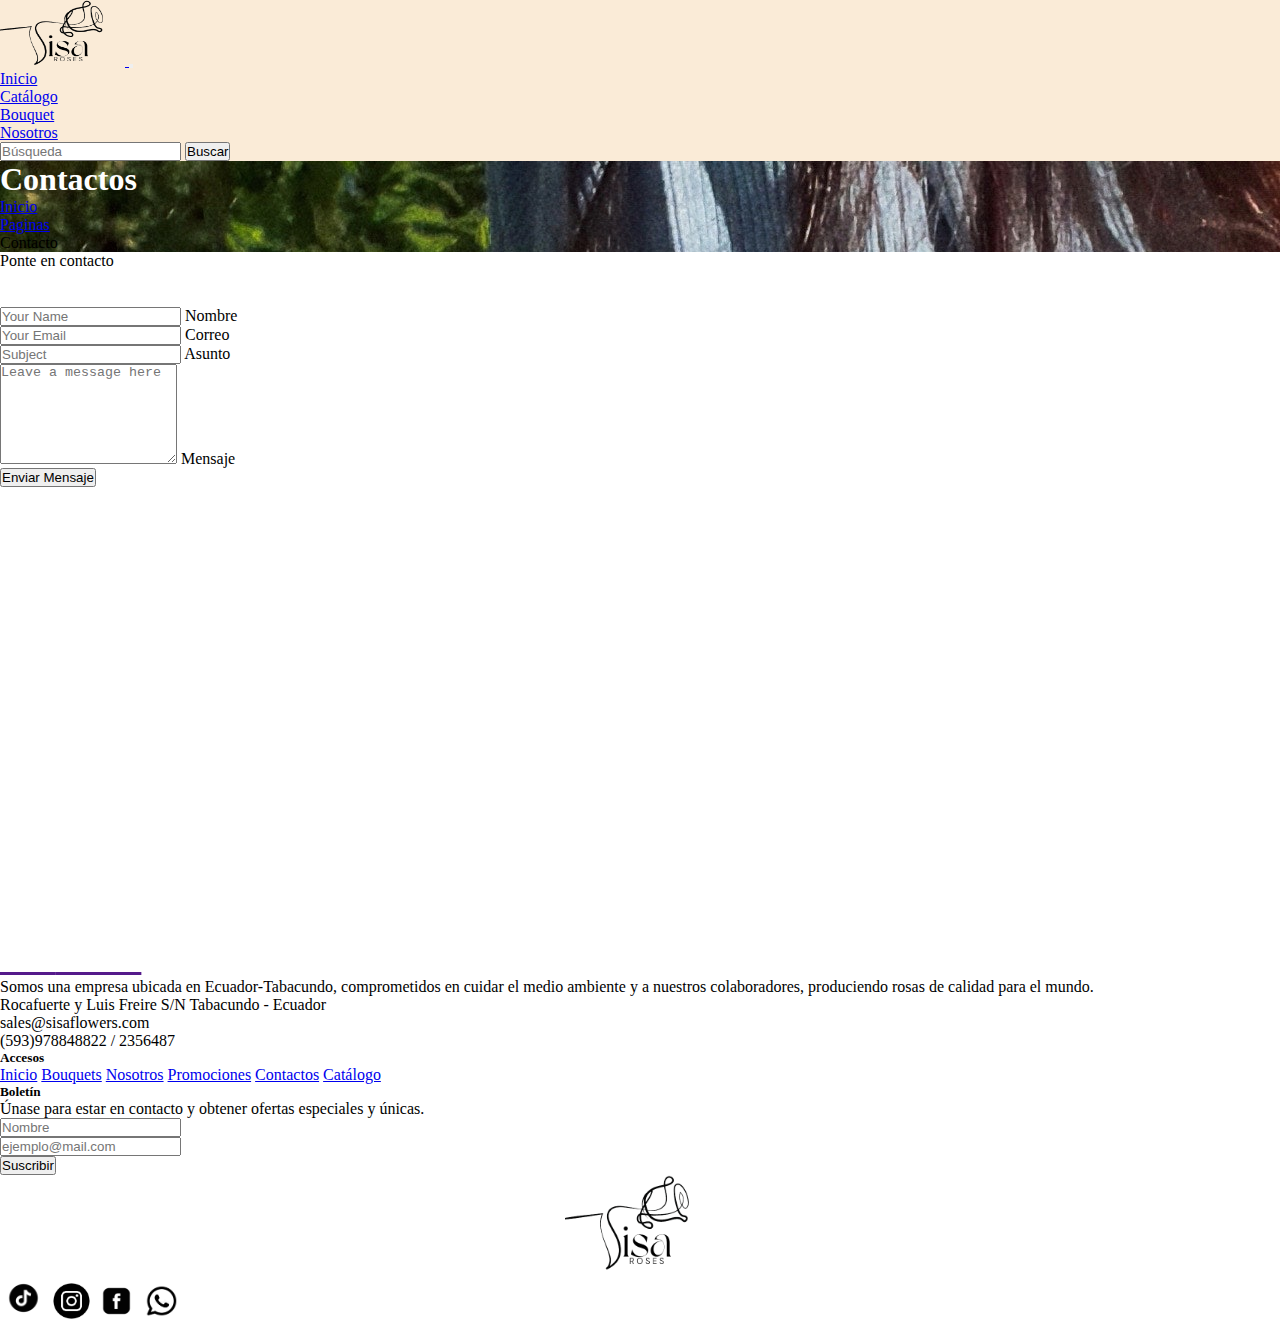
<file: sections/contacto.html>
<!DOCTYPE html>
<html lang="en">

<head>
    <meta charset="UTF-8">
    <meta http-equiv="X-UA-Compatible" content="IE=edge">
    <meta name="viewport" content="width=device-width, initial-scale=1.0">
    <link href="https://cdn.jsdelivr.net/npm/bootstrap@5.2.3/dist/css/bootstrap.min.css" rel="stylesheet" integrity="sha384-rbsA2VBKQhggwzxH7pPCaAqO46MgnOM80zW1RWuH61DGLwZJEdK2Kadq2F9CUG65" crossorigin="anonymous">
    <title>Sisa Roses</title>
    <link rel="stylesheet" href="../estilo/style.css">
</head>
<body>
    <header class="navbar navbar-expand-lg bg-light sticky-top">
        <div class="container">
            <a class="navbar-brand" href="../index.html">
                <img src="../image/Sisa_Roses-removebg-preview.png" height="66px" width="115px" class="inicio" alt="">
            </a>
            <button class="navbar-toggler" type="button" data-bs-toggle="collapse" data-bs-target="#navbarSupportedContent" aria-controls="navbarSupportedContent" aria-expanded="false" aria-label="Toggle navigation">
            <span class="navbar-toggler-icon"></span>
            </button>
            <div class="collapse navbar-collapse" id="navbarSupportedContent">
                <ul class="navbar-nav me-auto mb-2 mb-lg-0">
                    <li class="nav-item">
                        <a class="nav-link active" aria-current="page" href="../index.html">Inicio</a>
                    </li>
                    <li class="nav-item">
                        <a class="nav-link" href="../sections/catalogo.html">Catálogo</a>
                    </li>
                    <li class="nav-item">
                        <a class="nav-link" href="../sections/arreglos.html">Bouquet</a>
                    </li>                       
                    <li class="nav-item">
                        <a class="nav-link" href="../sections/nosotros.html">Nosotros</a>
                    </li>
                </ul>
                <form class="d-flex" role="Búsqueda">
                <input class="form-control me-2" type="Búsqueda" placeholder="Búsqueda" aria-label="Búsqueda">
                <button class="btn btn-outline-success" type="submit">Buscar</button>
                </form>
            </div>
        </div>
    </header>
    <main>
        <div class="imgc container-fluid page-header py-5 mb-5">
            <div class="container text-center py-5">
                <h1 class="display-3 text-white mb-4 animated slideInDown">Contactos</h1>
                <nav aria-label="breadcrumb animated slideInDown">
                    <ol class="breadcrumb justify-content-center mb-0">
                        <li class="breadcrumb-item"><a href="#">Inicio</a></li>
                        <li class="breadcrumb-item"><a href="#">Paginas</a></li>
                        <li class="breadcrumb-item active" aria-current="page">Contacto</li>
                    </ol>
                </nav>
            </div>
        </div>
        <div class="container-xxl py-5">
            <div class="container">
                <div class="row g-5">
                    <div class="col-lg-6 wow fadeIn" data-wow-delay="0.1s">
                        <p class="fs-5 fw-bold text-primary">Ponte en contacto</p>
                        <h1 class="display-5 mb-5 text-black">Si tiene alguna consulta, contáctenos</h1>
                        <form>
                            <div class="row g-3">
                                <div class="col-md-6">
                                    <div class="form-floating">
                                        <input type="text" class="form-control" id="name" placeholder="Your Name">
                                        <label for="name">Nombre</label>
                                    </div>
                                </div>
                                <div class="col-md-6">
                                    <div class="form-floating">
                                        <input type="email" class="form-control" id="email" placeholder="Your Email">
                                        <label for="email">Correo</label>
                                    </div>
                                </div>
                                <div class="col-12">
                                    <div class="form-floating">
                                        <input type="text" class="form-control" id="subject" placeholder="Subject">
                                        <label for="subject">Asunto</label>
                                    </div>
                                </div>
                                <div class="col-12">
                                    <div class="form-floating">
                                        <textarea class="form-control" placeholder="Leave a message here" id="message" style="height: 100px"></textarea>
                                        <label for="message">Mensaje</label>
                                    </div>
                                </div>
                                <div class="col-12">
                                    <button class="btn btn-primary py-3 px-4" type="submit">Enviar Mensaje</button>
                                </div>
                            </div>
                        </form>
                    </div>
                    <div class="col-lg-6 wow fadeIn" data-wow-delay="0.5s" style="min-height: 450px;">
                        <div class="position-relative rounded overflow-hidden h-100">
                            <iframe class="position-relative w-100 h-100"
                            src="https://www.google.com/maps/embed?pb=!1m14!1m12!1m3!1d855.061883581219!2d-78.21756097651676!3d0.04867087259553781!2m3!1f0!2f0!3f0!3m2!1i1024!2i768!4f13.1!5e0!3m2!1ses!2sec!4v1670741301860!5m2!1ses!2sec"
                            frameborder="0" style="min-height: 450px; border:0;" allowfullscreen="" aria-hidden="false"
                            tabindex="0"></iframe>
                        </div>
                    </div>
                </div>
            </div>
        </div>
    </main>
    <footer>
        <section class="container">
            <div class="fotcat container-fluid bg-secondary text-dark mt-1 pt-1">
                <div class="row px-xl-5 pt-5">
                    <div class="col-lg-4 col-md-12 mb-5 pr-3 pr-xl-5">
                        <a href="" class="text-decoration-none">
                            <h1 class="mb-4 display-5 font-weight-semi-bold"><span class="text-primary font-weight-bold border border-white px-3 mr-1">Sisa</span> Roses</h1>
                        </a>
                        <p>Somos una empresa ubicada en Ecuador-Tabacundo, comprometidos en cuidar el medio ambiente y a nuestros colaboradores, produciendo rosas de calidad para el mundo.</p>
                        <p class="mb-2"><i class="fa fa-map-marker-alt text-primary mr-3"></i>Rocafuerte y Luis Freire S/N Tabacundo - Ecuador</p>
                        <p class="mb-2"><i class="fa fa-envelope text-primary mr-3"></i>sales@sisaflowers.com</p>
                        <p class="mb-0"><i class="fa fa-phone-alt text-primary mr-3"></i>(593)978848822 / 2356487</p>
                    </div>
                    <div class="col-lg-8 col-md-12">
                        <div class="row">
                            <div class="col-md-4 mb-5">
                                <h5 class="font-weight-bold text-dark mb-4">Accesos</h5>
                                <div class="d-flex flex-column justify-content-start">
                                    <a class="text-dark mb-2" href="index.html"><i class="fa fa-angle-right mr-2"></i>Inicio</a>
                                    <a class="text-dark mb-2" href="shop.html"><i class="fa fa-angle-right mr-2"></i>Bouquets</a>
                                    <a class="text-dark mb-2" href="detail.html"><i class="fa fa-angle-right mr-2"></i>Nosotros</a>
                                    <a class="text-dark mb-2" href="cart.html"><i class="fa fa-angle-right mr-2"></i>Promociones</a>
                                    <a class="text-dark mb-2" href="checkout.html"><i class="fa fa-angle-right mr-2"></i>Contactos</a>
                                    <a class="text-dark" href="contact.html"><i class="fa fa-angle-right mr-2"></i>Catálogo</a>
                                </div>
                            </div>
                            <div class="col-md-4 mb-5">
                                <h5 class="font-weight-bold text-dark mb-4">Boletín</h5>
                                <p>Únase para estar en contacto y obtener ofertas especiales y únicas.</p>
                                <form action="">
                                    <div class="form-group">
                                        <input type="text" class="form-control border-0 py-1" placeholder="Nombre" required="required" />
                                    </div>
                                    <div class="form-group">
                                        <input type="email" class="form-control border-0 mt-1 py-1" placeholder="ejemplo@mail.com"
                                            required="required" />
                                    </div>
                                    <div>
                                        <button type="submit" class="btn btn-dark mt-2">Suscribir</button>
                                    </div>
                                </form>
                            </div>
                        </div>
                    </div>
                </div>
            </div>
            <div class="logf"><img src="../image/Sisa_Roses-removebg-preview.png" width="150px" height="96" alt=""></div>
            <div class="row">
                <a href="#" class="col-2 offset-2"><img src="../image/tik-tok.jpg" width="47px" height="46" alt=""></a>
                <a href="#" class="col-2"> <img src="../image/Instagram1).png" width="41px" height="40" alt=""></a>
                <a href="#" class="col-2"><img src="../image/facebook.jpg" width="41px" height="40" alt=""></a>
                <a href="#" class="col-2"><img src="../image/whatsapp1.jpg" width="41px" height="40" alt=""></a>
            </div>
        </section> 
    </footer>
    <script src="https://cdn.jsdelivr.net/npm/@popperjs/core@2.11.6/dist/umd/popper.min.js" integrity="sha384-oBqDVmMz9ATKxIep9tiCxS/Z9fNfEXiDAYTujMAeBAsjFuCZSmKbSSUnQlmh/jp3" crossorigin="anonymous"></script>
    <script src="https://cdn.jsdelivr.net/npm/bootstrap@5.2.3/dist/js/bootstrap.min.js" integrity="sha384-cuYeSxntonz0PPNlHhBs68uyIAVpIIOZZ5JqeqvYYIcEL727kskC66kF92t6Xl2V" crossorigin="anonymous"></script>
</body>
</html>
</file>
<file: estilo/style.css>
/* SETEAR VALORES */
*{
    margin: 0;
    padding: 0;
    box-sizing: border-box;
} 

.inicio{
    width: 125px;
}

h1{
    color: white;
}

.car1{
    color: white;
    font-size:small;
}
.carousel-caption{
    background-color: rgba(128, 128, 128, 0.644);
    padding: 15px;
    border-radius: 20px;
    margin: 0px 0px 40px 0px;
}
.navbar{
    background-color: antiquewhite;
    padding: 0px 0px 0px 0px;
}
.navbar-brand{
    padding: 0px 0px 0px 0px;
}
.nosot{
    text-align: center;
    border: 1.5px rgb(218, 180, 56) solid;
}
.sis{
    padding-top: 10px;  
}
.dir{
    padding: 0px 10px 0px 10px;
    margin: 50px 0px 50px 0px;
}
.row{
    margin-top: 0px;
}
.catin h5{
    margin: 30px 0px 10px 0px;
    text-align: center;
}
.catin a{
    margin-top: 10px;
}
.catin{
    align-items: center;
    text-align: center;
}
.col{
    text-align: center;
}
.catb{
    align-items: center;
    text-align: center;
    margin: 0px 0px 15px 0px;
}
.insta{
    align-items: center;
    text-align: center;
}
.logf{
    align-items: center;
    text-align: center; 
}
.ubi{
    text-align: center;
}
@media (min-width: 1200px){
    .carrusel1{
        width: 1024px;
        height: 510px;
    }
    .ubi{
        width:918px ;
        height: 520px;
    }
}

.cbouquet{
    background-image: url(../image/bouquet.jpg);
}
.inos{
    background-image: url(../image/Trab\ flores.jpg);
    background-size:cover;
    background-position:center;
}
.imgno{
    background-image: url(../image/Trabaj1.jpg);
    background-position: center;
    background-color: blue;
}
.imgc{
    background-image: url(../image/Trabaj1.jpg);
    background-position:unset;
}
/* .fotcat{
    padding-top: 100px;
    margin-top: 100px;
} */
</file>
